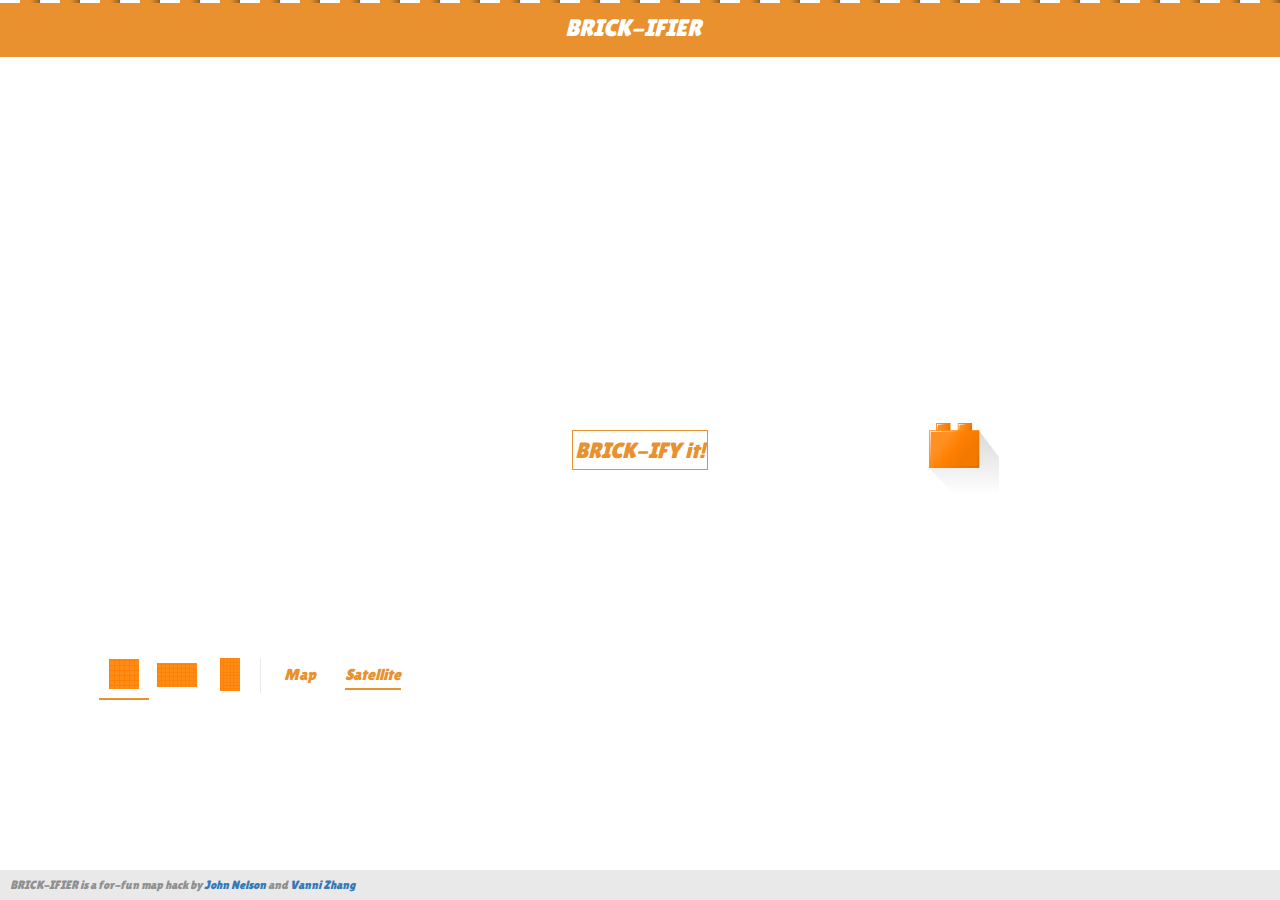
<file: index.html>
<!DOCTYPE html>
<html>
<head>
    <meta charset="utf-8">
    <meta name="viewport" content="initial-scale=1,maximum-scale=1,user-scalable=no">

    <title>BRICKIFER</title>

    <!-- Bootstrap core CSS -->
    <link href="./style/bootstrap.min.css" rel="stylesheet">

    <!-- IE10 viewport hack for Surface/desktop Windows 8 bug -->
    <link href="./style/ie10-viewport-bug-workaround.css" rel="stylesheet">

    <!-- Custom styles for this template -->
    <!--<link href="starter-template.css" rel="stylesheet">-->

    <!-- Just for debugging purposes. Don't actually copy these 2 lines! -->
    <script src="./js/ie-emulation-modes-warning.js"></script>

    <!-- HTML5 shim and Respond.js for IE8 support of HTML5 elements and media queries -->
    <!--[if lt IE 9]>
      <script src="https://oss.maxcdn.com/html5shiv/3.7.3/html5shiv.min.js"></script>
      <script src="https://oss.maxcdn.com/respond/1.4.2/respond.min.js"></script>
    <![endif]-->

    <link href="//maxcdn.bootstrapcdn.com/font-awesome/4.6.0/css/font-awesome.min.css" rel="stylesheet">

    <link rel="stylesheet" href="https://js.arcgis.com/3.16/esri/css/esri.css">
    <link rel="stylesheet" href="./style/main.css">
    <style></style>

    <script type="text/javascript">

        // console.log(window.width);
    
        // if (window.width <= 699) {
        //     document.location = "mobile.html";
        // }
    
    </script>

    <script>
        var locationPath = location.origin + location.pathname.replace(/\/[^/]+$/, '');
        var dojoConfig = {
            parseOnLoad: true,
            packages: [
                {
                    "name": "app_modules",
                    "location": locationPath + '/js/modules'
                },
                {
                    "name": "configs",
                    "location": locationPath + '/js/configs'
                },                
            ]
        };
    </script>     
</head>

<body>
    <div class="stud-top-line"></div>
    <nav class="navbar navbar-inverse navbar-fixed-top">
      <div class="container">
        <div class="navbar-header">
          <i class="navbar-brand">BRICK-IFIER</i>
        </div>
      </div>

        <!-- <div id="nav-icons">
            <div class="twitter-popup"><span class="fa fa-twitter fa-1x"></span></div>
            <div class="facebook-popup"><span class="fa fa-facebook fa-1x"></span></div>
        </div> -->
    </nav>

    <div class="container container-table">

        <div class="row vertical-center-row">
            <div class="text-center col-md-5 map-wrapper">
                <!--<div class="background-wrapper"></div>-->
                <div class="top-wrapper" id="mapDiv">
                    <div class="map-cover"></div>
                </div>
                <div class="attribute-wrapper">
                    <span>Basemaps powered by <a target="_blank" href="https://www.arcgis.com/home/item.html?id=10df2279f9684e4a9f6a7f08febac2a9">Esri World Imagery</a> Map Tiles.</span>
                </div>
                <div class="bottom-wrapper">

                    <div class="buttons-wrapper change-map-size-icon-wrapper">
                        <div id="sqrMapBtn" class="icon change-map-size-icon active"></div>
                        <div id="hRectMapBtn" class="icon change-map-size-icon"></div>
                        <div id="vRectMapBtn" class="icon change-map-size-icon"></div>
                    </div>

                    <div class="divider">
                        <div></div>
                    </div>

                    <div class="buttons-wrapper">
                        <div class="toggle-basemap-btn btn-with-underline"><i>Map</i></div>
                        <div class="toggle-basemap-btn btn-with-underline active"><i>Satellite</i></div>
                    </div>
                </div>
            </div>

            <div class="text-center col-md-2 convert-btn-wrapper">
                <div class="convert-btn">
                    <i>BRICK-IFY it!</i>
                </div>
            </div>

            <div class="text-center col-md-5 map-wrapper">
                <!--<div class="background-wrapper"></div>-->
                <div class="top-wrapper">
                    <div id="canvasDiv"></div>
                    <!--<img id="canvasDivImg" width="100%" height="100%"/>-->
                </div>
                <div class="bottom-wrapper">
                    <!-- <div class="buttons-wrapper canvas-buttons right">
                        <div class="icon download-canvas-image"><span class="fa fa-download fa-1x"></span></div>
                        <div class="icon twitter-popup"><span class="fa fa-twitter fa-1x"></span></div>
                    </div> -->
                </div>
            </div>
        </div>

    </div><!-- /.container -->

    <div class="footer">
        <i>BRICK-IFIER is a for-fun map hack by <a href="https://twitter.com/John_M_Nelson" target="_blank">John Nelson</a> and <a href="http://tofuballs.com/" target="_blank">Vanni Zhang</a></i>
    </div>
    <img id="legoIcon" src="./images/legostud.png" width="31" height="31"/>
  
    <script src="//code.jquery.com/jquery-1.12.0.min.js"></script>
    <script src="./js/resizeMapDom.js"></script>
    <script src="./js/bootstrap.min.js"></script>
    <script src="./js/ie10-viewport-bug-workaround.js"></script>
    <script src="./js/html2canvas.js"></script>
    <script src="./js/photomosaic.js"></script>
    <script src="./js/caman.min.js"></script>
    <script src="https://js.arcgis.com/3.16/"></script>
    <script src="./js/main.js"></script>

    <script>
        window.fbAsyncInit = function() {
            FB.init({
            appId      : '779139882240617',
            xfbml      : true,
            version    : 'v2.8'
            });
            FB.AppEvents.logPageView();
        };

        (function(d, s, id){
            var js, fjs = d.getElementsByTagName(s)[0];
            if (d.getElementById(id)) {return;}
            js = d.createElement(s); js.id = id;
            js.src = "//connect.facebook.net/en_US/sdk.js";
            fjs.parentNode.insertBefore(js, fjs);
        }(document, 'script', 'facebook-jssdk'));
    </script>

    <script>
        (function(i,s,o,g,r,a,m){i['GoogleAnalyticsObject']=r;i[r]=i[r]||function(){
        (i[r].q=i[r].q||[]).push(arguments)},i[r].l=1*new Date();a=s.createElement(o),
        m=s.getElementsByTagName(o)[0];a.async=1;a.src=g;m.parentNode.insertBefore(a,m)
        })(window,document,'script','https://www.google-analytics.com/analytics.js','ga');

        ga('create', 'UA-93185047-1', 'auto');
        ga('send', 'pageview');

    </script>
        
</body>
</html>
</file>
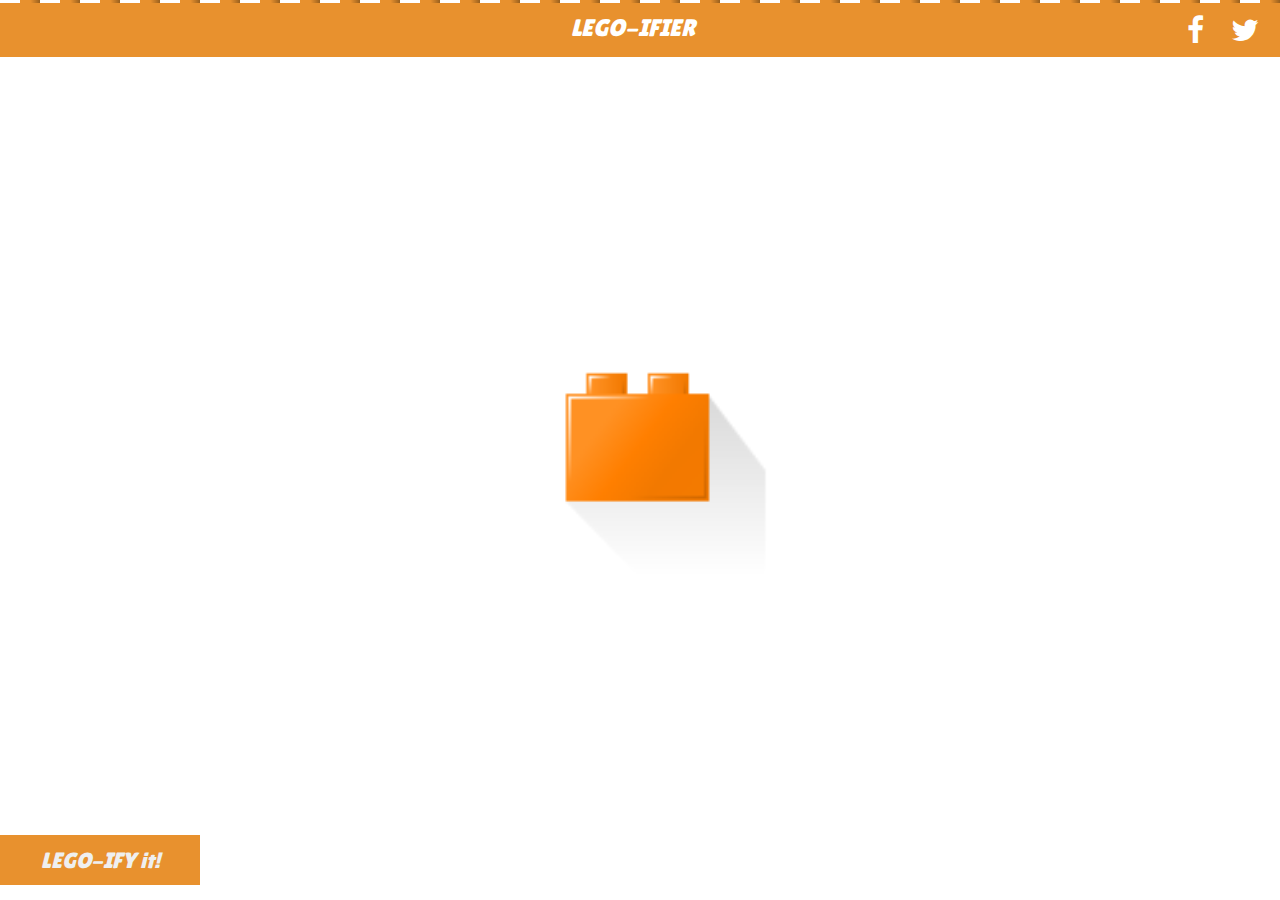
<file: mobile.html>
<!DOCTYPE html>
<html>
<head>
    <meta charset="utf-8">
    <meta name="viewport" content="initial-scale=1,maximum-scale=1,user-scalable=no">

    <title>LEGOIFER</title>

    <!-- Bootstrap core CSS -->
    <link href="./style/bootstrap.min.css" rel="stylesheet">

    <!-- IE10 viewport hack for Surface/desktop Windows 8 bug -->
    <link href="./style/ie10-viewport-bug-workaround.css" rel="stylesheet">

    <!-- Custom styles for this template -->
    <!--<link href="starter-template.css" rel="stylesheet">-->

    <!-- Just for debugging purposes. Don't actually copy these 2 lines! -->
    <script src="./js/ie-emulation-modes-warning.js"></script>

    <!-- HTML5 shim and Respond.js for IE8 support of HTML5 elements and media queries -->
    <!--[if lt IE 9]>
      <script src="https://oss.maxcdn.com/html5shiv/3.7.3/html5shiv.min.js"></script>
      <script src="https://oss.maxcdn.com/respond/1.4.2/respond.min.js"></script>
    <![endif]-->

    <link href="//maxcdn.bootstrapcdn.com/font-awesome/4.6.0/css/font-awesome.min.css" rel="stylesheet">

    <link rel="stylesheet" href="https://js.arcgis.com/3.16/esri/css/esri.css">
    <link rel="stylesheet" href="./style/mobile.css">
    <style></style>

    <script type="text/javascript">
    
        if (screen.width <= 699) {
            document.location = "mobile.html";
        }
    
    </script>

    <script>
        var locationPath = location.origin + location.pathname.replace(/\/[^/]+$/, '');
        var dojoConfig = {
            parseOnLoad: true,
            packages: [
                {
                    "name": "app_modules",
                    "location": locationPath + '/js/modules'
                },
                {
                    "name": "configs",
                    "location": locationPath + '/js/configs'
                },                
            ]
        };
    </script>     
</head>

<body>
    <div class="stud-top-line"></div>
    <nav class="navbar navbar-inverse navbar-fixed-top">
      <div class="container">
        <div class="navbar-header">
          <i class="navbar-brand">LEGO-IFIER</i>
        </div>
      </div>

        <div id="nav-icons">
            <div class="twitter-popup"><span class="fa fa-twitter fa-1x"></span></div>
            <div class="facebook-popup"><span class="fa fa-facebook fa-1x"></span></div>
        </div>
    </nav>

    <div class="map-wrapper">

        <div id="mapDiv"></div>

        <div class="convert-btn">
            <i>LEGO-IFY it!</i>
        </div>

    </div>

    <div class="canvas-wrapper">
        <div id="canvasDiv"></div>
    </div>

    <img id="legoIcon" src="./images/legostud.png" width="31" height="31"/>
  
    <script src="//code.jquery.com/jquery-1.12.0.min.js"></script>
    <script src="./js/resizeMapDom.js"></script>
    <script src="./js/bootstrap.min.js"></script>
    <script src="./js/ie10-viewport-bug-workaround.js"></script>
    <script src="./js/html2canvas.js"></script>
    <script src="./js/photomosaic.js"></script>
    <script src="./js/caman.min.js"></script>
    <script src="https://js.arcgis.com/3.16/"></script>
    <script src="./js/main.js"></script>

    <script>
        window.fbAsyncInit = function() {
            FB.init({
            appId      : '779139882240617',
            xfbml      : true,
            version    : 'v2.8'
            });
            FB.AppEvents.logPageView();
        };

        (function(d, s, id){
            var js, fjs = d.getElementsByTagName(s)[0];
            if (d.getElementById(id)) {return;}
            js = d.createElement(s); js.id = id;
            js.src = "//connect.facebook.net/en_US/sdk.js";
            fjs.parentNode.insertBefore(js, fjs);
        }(document, 'script', 'facebook-jssdk'));
    </script>

    <script>
        // (function(i,s,o,g,r,a,m){i['GoogleAnalyticsObject']=r;i[r]=i[r]||function(){
        // (i[r].q=i[r].q||[]).push(arguments)},i[r].l=1*new Date();a=s.createElement(o),
        // m=s.getElementsByTagName(o)[0];a.async=1;a.src=g;m.parentNode.insertBefore(a,m)
        // })(window,document,'script','https://www.google-analytics.com/analytics.js','ga');

        // ga('create', 'UA-93185047-1', 'auto');
        // ga('send', 'pageview');

    </script>
        
</body>
</html>
</file>
<file: style/main.css>
@font-face {
    font-family: LilitaOne;
    src: url(LilitaOne-Regular.ttf);
}

html, body {
    font-family: LilitaOne;
}

html, body, .container-table {
    height: 100%;
}

html {
  position: relative;
  min-height: 100%;
}

body {
    padding: 60px 0;
}

/*------------------ top nav bar style ---------------------------*/
.navbar-inverse {
    top: 3px;
    background-color: #e8912e;
    border-color: #e8912e;
}

.navbar-header {
    float: left;
    padding: 15px;
    text-align: center;
    width: 100%;
}
.navbar-brand {
    float:none;
}

.navbar-inverse .navbar-brand {
    color: #fff;
    font-size: 24px;
}

#nav-icons {
    position: absolute;
    right: 10px;
    top: 0px;
    width: 100px;
    height: 55px;
    /* background-color: #e0e0e0; */
}

#nav-icons > div {
    /* display: inline-block; */
    float: right;
    width: 50px;
    height: 55px;
    color: #fff;
    text-align: center;
    line-height: 55px;
    cursor: pointer;
    font-size: 30px;
}

.stud-top-line {
    position: fixed;
    top: 0;
    left: 0;
    height: 3px;
    width: 100%;
    z-index: 999;
    background-color: #e8912e;

    background-image: url("../images/studtop.png");
    background-repeat: repeat-x;
}
/*------------------------ end -----------------------------*/


/*----------------- container style -----------------------*/
/*
.container {
    width: 80%;
}*/

.container-table {
    height: 100%;
    display: table;
    /*background-color: #987654;*/
}

.vertical-center-row {
    display: table-cell;
    vertical-align: middle;
    /*background-color: #123456;*/
    padding: 20px;
}

div.map-wrapper, div.convert-btn-wrapper {
    /*background-color: #123456;*/
    height: 650px;
}

div.map-wrapper {
    max-width: 650px;
}

div.map-wrapper > div.top-wrapper {
    width: 100%;
    height: 90%;
    left: 0;
    top: 0;
    position: absolute;
    /*background-color: #efefef;*/
}

/*div.map-wrapper > div.background-wrapper {
    left: 0;
    top: 0;
    position: absolute;
}*/

div.map-wrapper > div.bottom-wrapper {
    width: 100%;
    height: 10%;
    left: 0;
    bottom: 0;
    position: absolute;
    background-color: #ffffff;
}

div.map-wrapper > div.attribute-wrapper { 
    width: 100%;
    height: 20px;
    position: absolute;
    left: 0;
    bottom: 10%;
    background-color: rgba(60,60,60,0.5);
    color: #e9e9e9;
    font-size: 12px;
    line-height: 20px;
    text-align: right;
    /*display: none;*/
}

div.map-wrapper > div.attribute-wrapper a {
    color: #e8912e;
}

div.map-wrapper > div.attribute-wrapper > span {
    margin-right: 5px;
}

div.convert-btn-wrapper {
    display:flex;
    justify-content:center;
    align-items:center;
}

div.convert-btn {
    width:90%;
    height:40px; 
    line-height: 40px;
    font-size: 22px;
    border-style: solid;
    border-width: 1px;
    color: #e8912e;
    border-color: #e8912e;
    cursor: pointer;
}

/*div.canvas-buttons {
    display: none;
}*/

.footer {
    position: fixed;
    bottom: 0;
    width: 100%;
    height: 30px;
    background-color: #e9e9e9;
    color: #909090;
    font-size: 12px;
    line-height: 30px;
}

.footer i {
    margin-left: 10px;
}

@media (min-width: 1600px) { 
    .container {
        width: 80%;
    }

    div.map-wrapper, div.convert-btn-wrapper {
        height: 650px;
    }
}

@media (max-width: 1600px ) { 
    .container {
        width: 90%;
    }

    div.map-wrapper, div.convert-btn-wrapper {
        height: 550px;
    }
}

@media (max-width: 1280px ) { 
    div.map-wrapper, div.convert-btn-wrapper {
        height: 500px;
    }
}

@media (max-width: 992px) {

    html, body, .container-table {
        height: unset;
    }

    .container-table {
        display: 100%;
    }

    .vertical-center-row {
        display: unset;
        vertical-align: unset;
    }

    div.convert-btn-wrapper {
        height: 80px;
    }

    .container {
        width: 70%;
    }

    div.map-wrapper {
        height: 450px;
    }

    div.map-wrapper > div.top-wrapper {
        height: 100%;
        max-width: unset;
    }

    div.map-wrapper > div.bottom-wrapper {
        height: 15%;
    }

    div.convert-btn {
        width: 160px;
        height: 40px; 
    }

    div.map-wrapper > div.attribute-wrapper { 
        bottom: 15%;
    }
}

@media (max-width: 576px) {

    .container {
        width: 100%;
    }

    div.map-wrapper {
        height: 300px;
    }

    .change-map-size-icon-wrapper {
        display: none;
    }

    .bottom-wrapper > div.divider {
        display: none !important;
    }
}

/*@media (min-width: 1200px) {
    .container {
        width: 1170px;
    }
}*/

/*------------------------ end -----------------------------*/

.bottom-wrapper > div {
    float: left;
}

.bottom-wrapper > div.divider {
    width: 10px;
    height: 100%;
    display:flex;
    justify-content:center;
    align-items:center;
}

.bottom-wrapper > div.divider > div {
    width: 1px;
    height: 70%;
    background-color: #e9e9e9;
}

.buttons-wrapper {
    top: 0;
    height: 100%;
    min-width: 60px;
}

.buttons-wrapper.right {
    right: 0;
    position: absolute;
}

.buttons-wrapper > div {
    display: inline-flex;
    justify-content:center;
    align-items:center;
    min-width: 50px;
    height: 100%;
    color: #e8912e;
    text-align: center;
    cursor: pointer;
    font-size: 16px;
}

.buttons-wrapper > div.btn-with-underline {
    min-width: 70px;
}

.buttons-wrapper > div.btn-with-underline.active > i { 
    border-bottom: solid 2px #e8912e;
    display: inline;
    padding-bottom: 2px;
}

.buttons-wrapper > div.icon {
    font-size: 30px;
}

.buttons-wrapper > div.change-map-size-icon.active { 
    border-bottom: solid 2px #e8912e;
}

#mapDiv {
    position: absolute;
    top: 0px;
    left: 0px;
    width: 100%;
    height: 100%;
}

#mapDiv > .map-cover {
    width: 100%;
    height: 90%;
    background-color: #fff;
    opacity: 1;
    position: absolute;
    left: 0;
    top: 0;
    z-index: 200;
}

#canvasDiv {
    position: absolute;
    top: 0px;
    left: 0px;
    width: 100%;
    height: 100%;
    opacity: 0;

    /*background-color: #123456;*/

    background-position: center center;
    background-repeat: no-repeat;
    background-image: url(../images/Brick.png);
    background-size: 20% auto;

}

.esri-attribution {
    display: none;
}

#legoIcon {
    top:0;
    left: 0;
    position: absolute;
}

.change-map-size-icon {
    background-position: center center;
    background-repeat: no-repeat;
}

#sqrMapBtn {
    background-image: url(../images/Shape_Icons/Shape_Square.png);
    background-size: 30px auto;
}

#hRectMapBtn {
    background-image: url(../images/Shape_Icons/Shape_Landscape.png);
    background-size: 40px auto;
}

#vRectMapBtn {
    background-image: url(../images/Shape_Icons/Shape_Portrait.png);
    background-size: 20px auto;
}
</file>
<file: style/mobile.css>
@font-face {
    font-family: LilitaOne;
    src: url(LilitaOne-Regular.ttf);
}

html, body {
    font-family: LilitaOne;
}

html, body, #mapDiv {
    padding: 0;
    margin: 0;
    height: 100%;
    width: 100%;
}

body {
    overflow: hidden;
}

/*------------------ top nav bar style ---------------------------*/
.navbar-inverse {
    top: 3px;
    background-color: #e8912e;
    border-color: #e8912e;
}

.navbar-header {
    float: left;
    padding: 15px;
    text-align: center;
    width: 100%;
}
.navbar-brand {
    float:none;
}

.navbar-inverse .navbar-brand {
    color: #fff;
    font-size: 24px;
}

#nav-icons {
    position: absolute;
    right: 10px;
    top: 0px;
    width: 100px;
    height: 55px;
    /* background-color: #e0e0e0; */
}

#nav-icons > div {
    /* display: inline-block; */
    float: right;
    width: 50px;
    height: 55px;
    color: #fff;
    text-align: center;
    line-height: 55px;
    cursor: pointer;
    font-size: 30px;
}

.stud-top-line {
    position: fixed;
    top: 0;
    left: 0;
    height: 3px;
    width: 100%;
    z-index: 999;
    background-color: #e8912e;

    background-image: url("../images/studtop.png");
    background-repeat: repeat-x;
}
/*------------------------ end -----------------------------*/

.map-wrapper {
    position: absolute;
    top: 0px;
    left: 0px;
    width: 100%;
    height: 100%;

    /*display: flex;
    justify-content: center;
    align-items: flex-end;*/

    background-position: center center;
    background-repeat: no-repeat;
    background-image: url(../images/Brick.png);
    background-size: 20% auto;
}

#mapDiv {
    width: 100%;
    height: 100%;
}

.convert-btn {
    position: absolute;
    z-index: 1000;
    bottom: 15px;
    height:50px; 
    line-height: 50px;
    font-size: 22px;
    border-style: solid;
    border-width: 1px;
    color: #efefef;
    border-color: #e8912e;
    background-color: #e8912e;
    cursor: pointer;
    width: 200px;
    text-align: center;
}

.canvas-wrapper {
    position: absolute;
    top: 55px;
    bottom: 0;
    left: 0px;
    width: 100%;
    z-index: 300;
    /*background-color: #123456;*/
    display: none;
}

#canvasDiv {
    position: relative;
    width: 100%;
    height: 100%;
    opacity: 0;
}

#processedCanvas {
    display: block;
    width: 110%;
    height: 110%;
}
</file>
<file: style/ie10-viewport-bug-workaround.css>
/*!
 * IE10 viewport hack for Surface/desktop Windows 8 bug
 * Copyright 2014-2015 Twitter, Inc.
 * Licensed under MIT (https://github.com/twbs/bootstrap/blob/master/LICENSE)
 */

/*
 * See the Getting Started docs for more information:
 * http://getbootstrap.com/getting-started/#support-ie10-width
 */
@-ms-viewport     { width: device-width; }
@-o-viewport      { width: device-width; }
@viewport         { width: device-width; }
</file>
